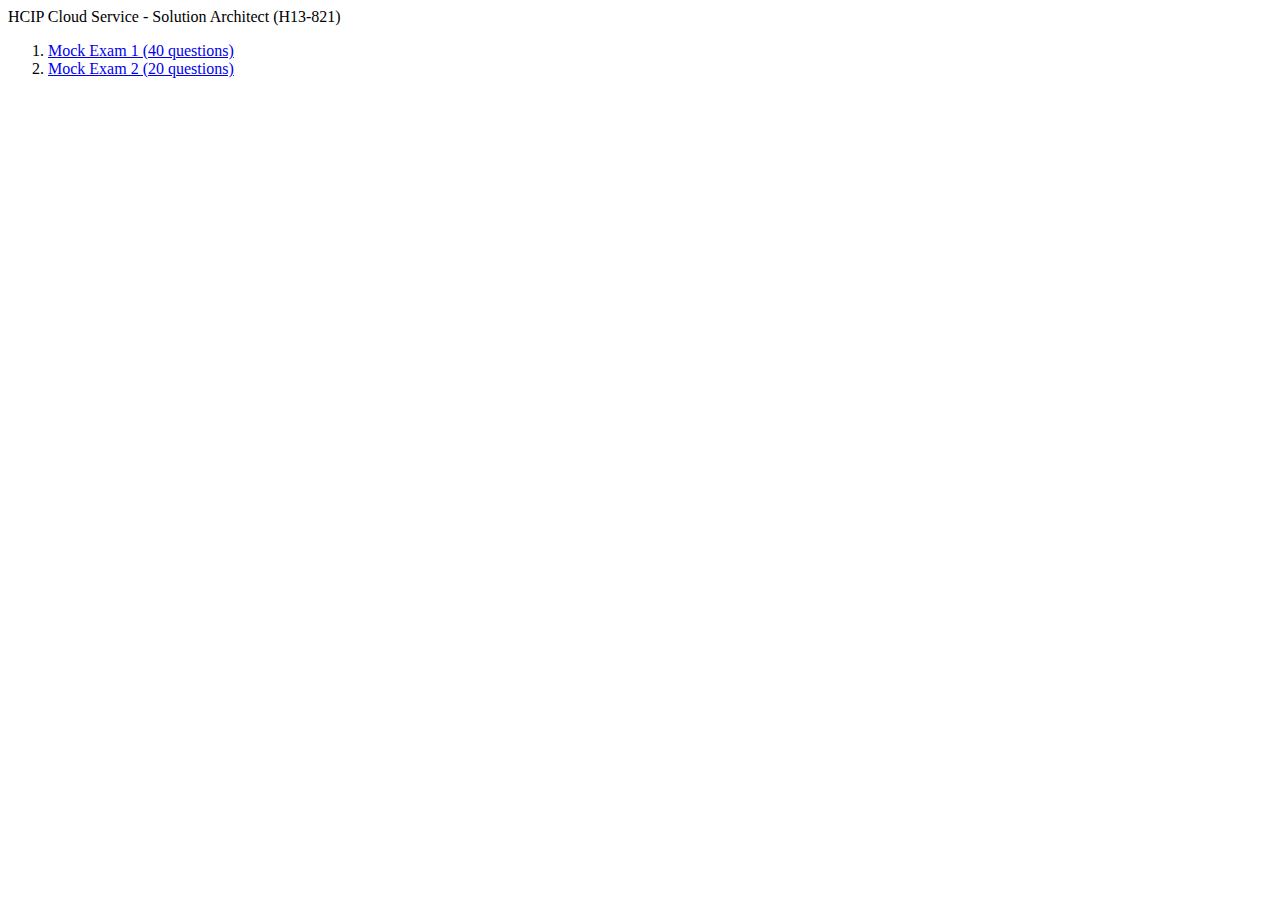
<file: index.html>
<html>
<body>


HCIP Cloud Service - Solution Architect (H13-821)
<ol>
	<li><a href="quiz01.html">Mock Exam 1 (40 questions)</a></li>
	<li><a href="quiz02.html">Mock Exam 2 (20 questions)</a></li>
</ol>

</body>
</html>
</file>
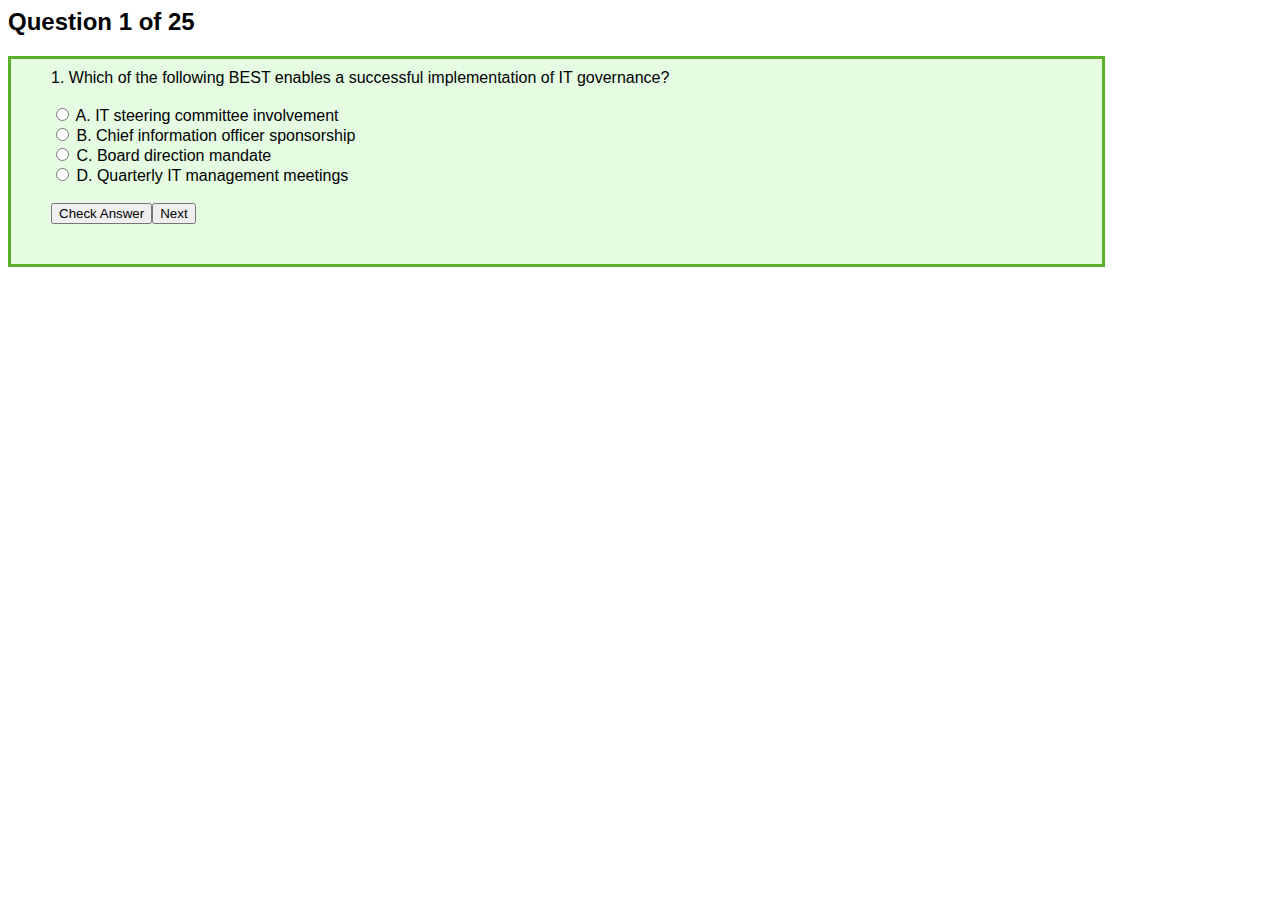
<file: quiz01.html>
<html>

  <head>
    <title>Quiz</title>
    <link rel="stylesheet" href="style.css">
    <script src="quizv2-01.js"></script>
	<script src="functionsv2.js"></script>
	<meta charset="utf-8">
  </head>

  <body>
    <h2 id="quiz_status"></h2>
    <div id="quiz"></div>
	<div id="result"></div>
	<div id="justification"></div> 
  </body>

</html>
</file>
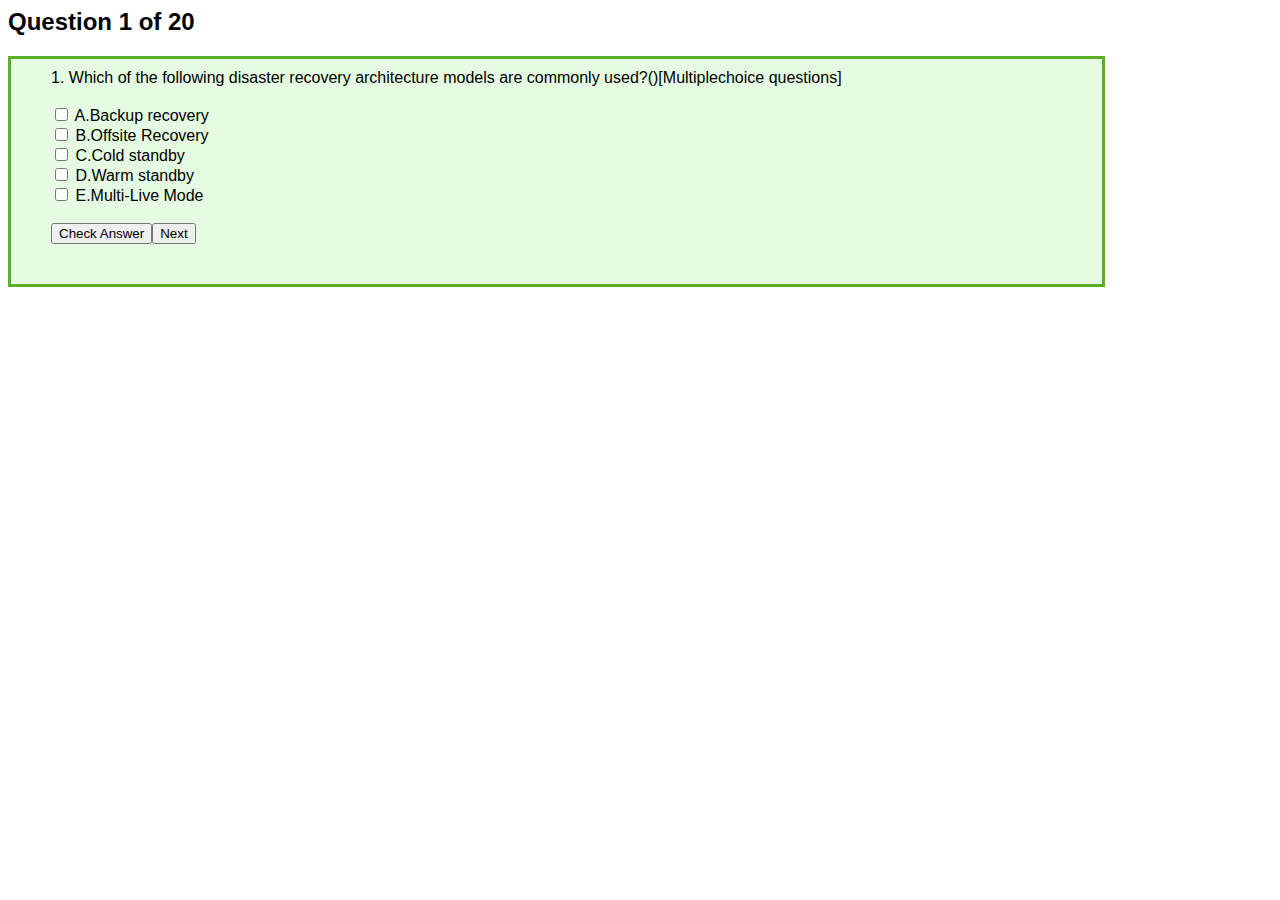
<file: quiz02.html>
<html>

  <head>
    <title>Quiz</title>
    <link rel="stylesheet" href="style.css">
    <script src="quiz02.js"></script>
	<script src="functionsv2.js"></script>
	<meta charset="utf-8">
  </head>

  <body>
    <h2 id="quiz_status"></h2>
    <div id="quiz"></div>
	<div id="result"></div>
	<div id="justification"></div> 
  </body>

</html>
</file>
<file: style.css>
body{
    font-family: Arial;
    min-height: 500px;
}
div#quiz{
    border: #5AB029 3px solid;
    padding: 10px 40px 40px 40px;
    background-color: #E5FCE3;
    width: 80%;
	font-size: 16px;
}
div#result{
    width: 80%;
	font-size: 14px;
}
div#justification{
    width: 80%;
	font-size: 14px;
}
select {
    width: 200px;
    max-width: 200px;
}
</file>
